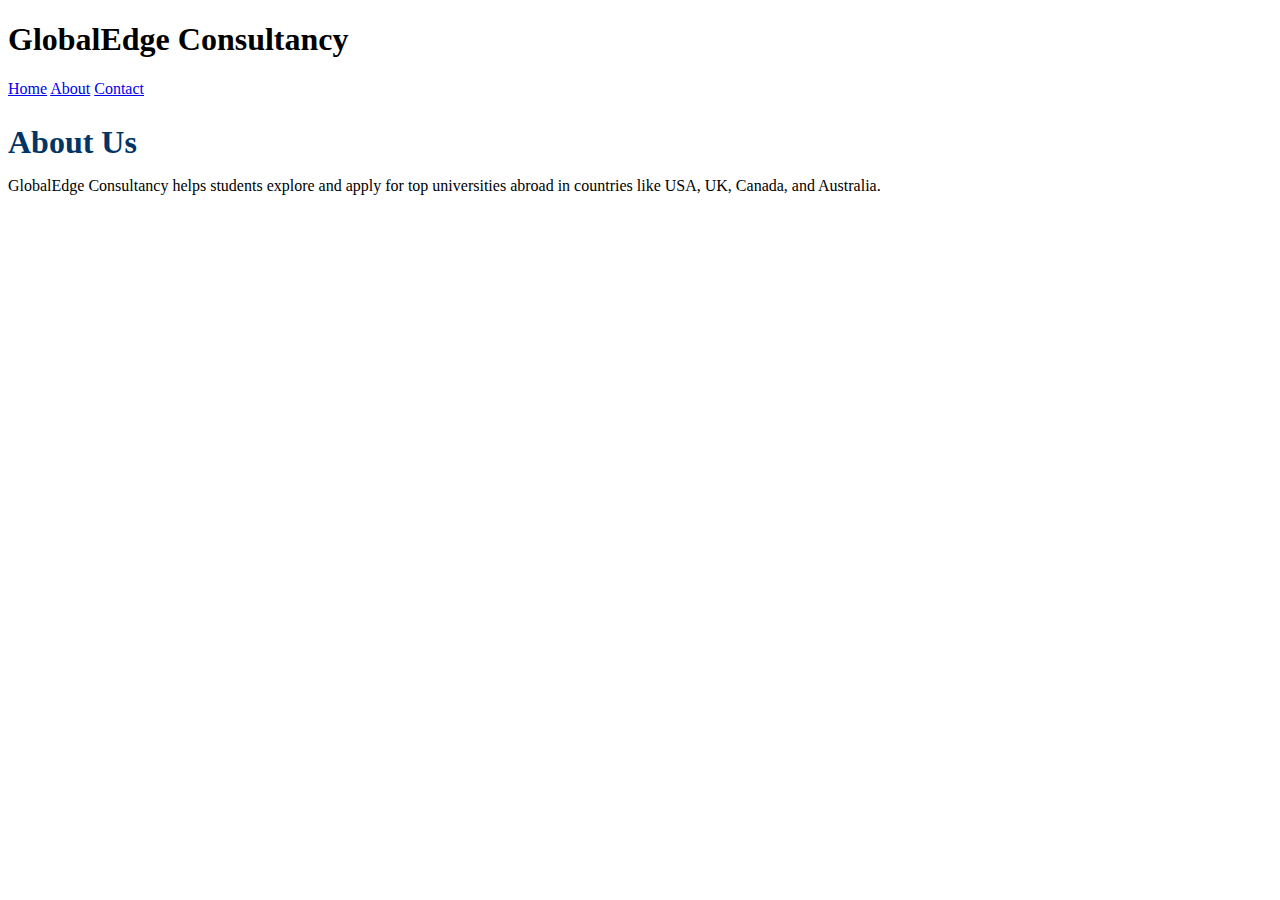
<file: about.html>
<!DOCTYPE html>
<html lang="en">
<head>
  <meta charset="UTF-8">
  <meta name="viewport" content="width=device-width, initial-scale=1.0">
  <title>About - GlobalEdge</title>
  <link rel="stylesheet" href="style.css" />
</head>
<body>
  <header>
    <h1>GlobalEdge Consultancy</h1>
    <nav>
      <a href="index.html">Home</a>
      <a href="about.html">About</a>
      <a href="contact.html">Contact</a>
    </nav>
  </header>
  <section class="content">
    <h2>About Us</h2>
    <p>GlobalEdge Consultancy helps students explore and apply for top universities abroad in countries like USA, UK, Canada, and Australia.</p>
  </section>
</body>
</html>
</file>
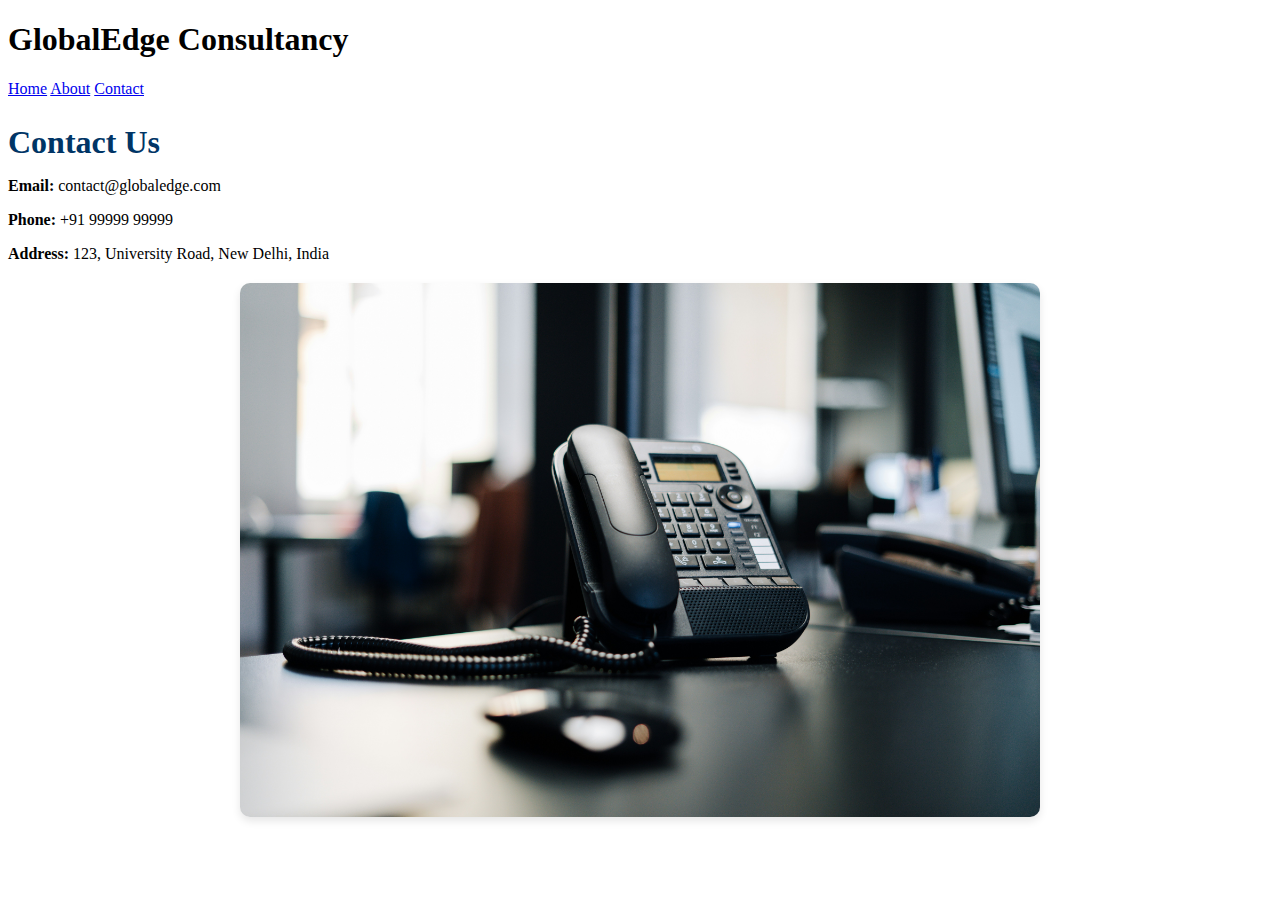
<file: contact.html>
<!DOCTYPE html>
<html lang="en">
<head>
  <meta charset="UTF-8" />
  <meta name="viewport" content="width=device-width, initial-scale=1.0"/>
  <title>Contact - GlobalEdge</title>
  <link rel="stylesheet" href="style.css" />
</head>
<body>
  <header>
    <h1>GlobalEdge Consultancy</h1>
    <nav>
      <a href="index.html">Home</a>
      <a href="about.html">About</a>
      <a href="contact.html">Contact</a>
    </nav>
  </header>

  <main class="content">
    <section>
      <h2>Contact Us</h2>
      <p><strong>Email:</strong> contact@globaledge.com</p>
      <p><strong>Phone:</strong> +91 99999 99999</p>
      <p><strong>Address:</strong> 123, University Road, New Delhi, India</p>
    </section>
    <section class="contact-image">
      <img src="contact-office.jpg" alt="GlobalEdge Office" />
    </section>
  </main>
</body>
</html>
</file>
<file: style.css>
.about-image img,
.hero {
  background-image: url('./assets/images/abroad.jpg');
  background-repeat: no-repeat;
  background-position: center center;
  background-size: cover;
  padding: 80px 20px;
  color: white;
  text-align: center;
}


.contact-image img {
  width: 100%;
  max-width: 800px;
  display: block;
  margin: 20px auto;
  border-radius: 10px;
  box-shadow: 0 4px 8px rgba(0,0,0,0.1);
}

h2 {
  color: #003566;
  font-size: 2em;
  margin-bottom: 10px;
}
</file>
